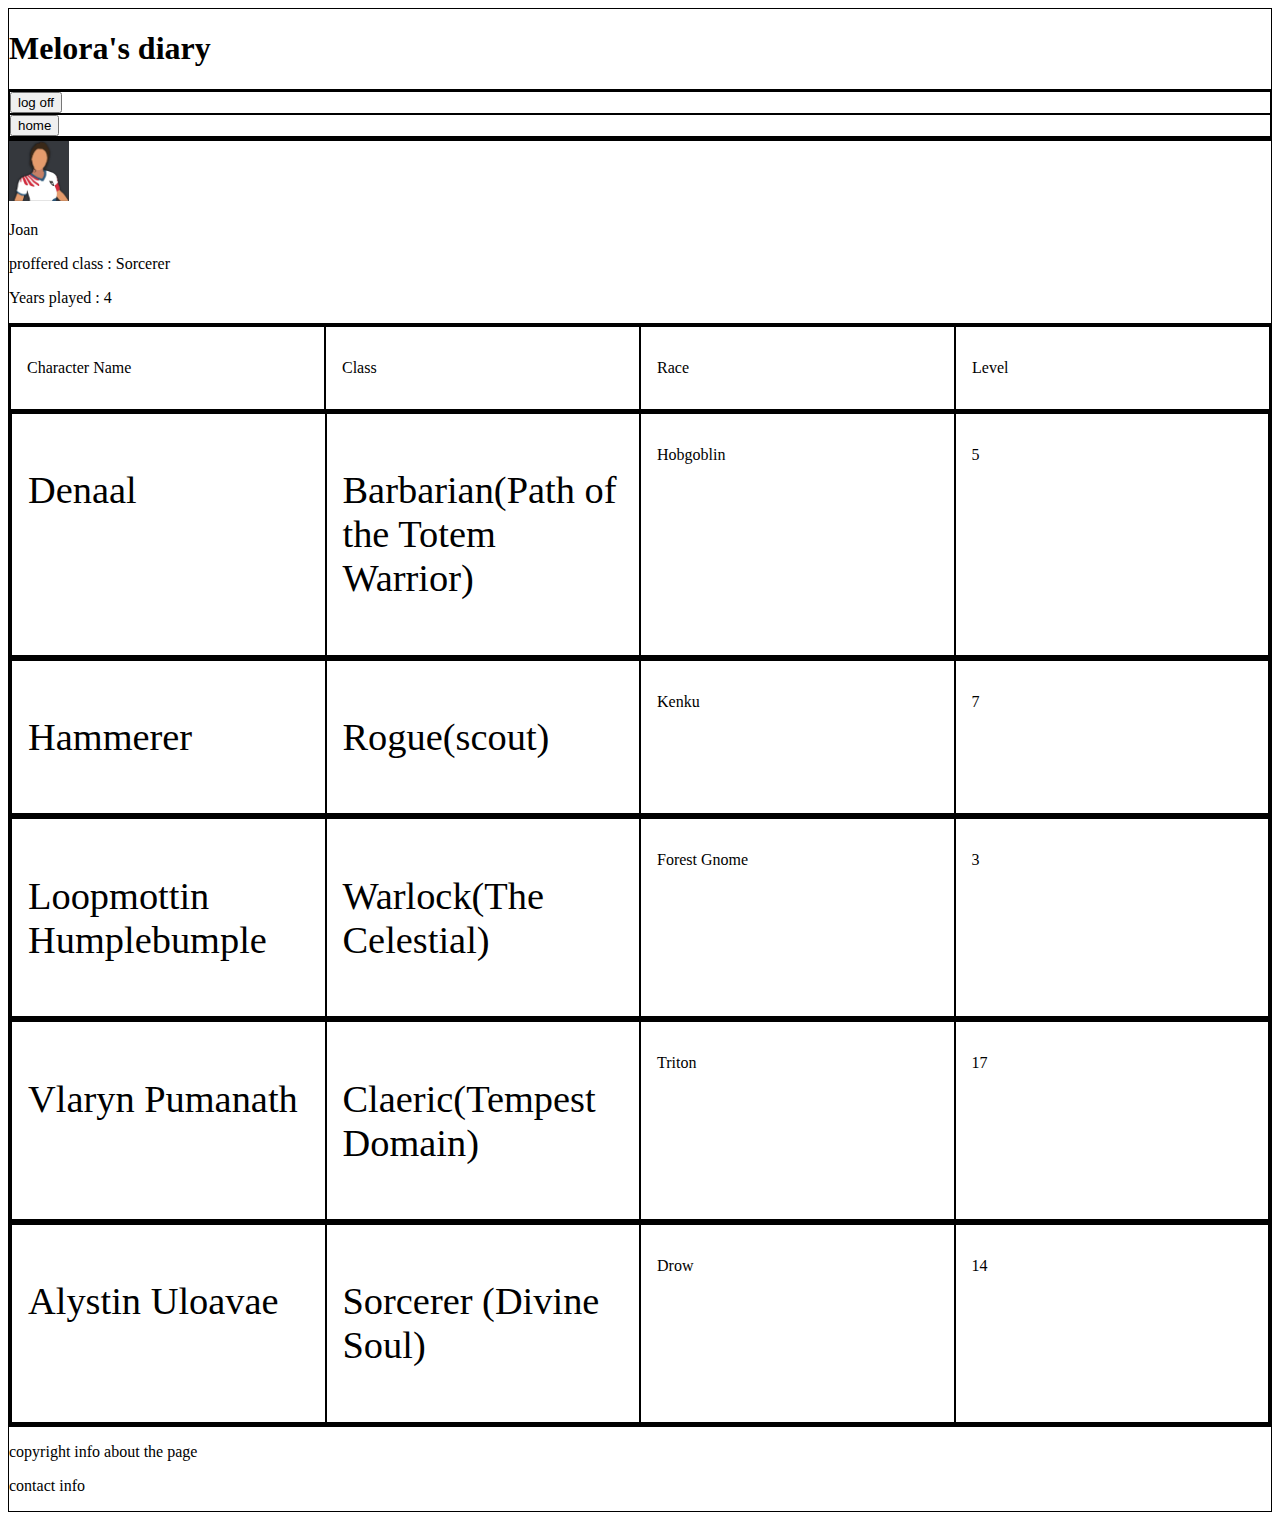
<file: index.html>
<!DOCTYPE html>
<html lang="en">
<head>
    <meta charset="UTF-8">
    <meta name="viewport" content="width=device-width, initial-scale=1.0">
    <meta http-equiv="X-UA-Compatible" content="ie=edge">
    <title>User page </title>
    <link href="index.css" rel="stylesheet"  type="text/css"/> 
</head>
<body>
    <header>
        <div>
           <h1>Melora's diary</h1>
        </div>
        <div class="nav-bar">
           <div class="login-link">
                <button>log off</button>
           </div>
            <div class="home">
                <button >home</button>
            </div>
        </div>
     </header>
     <main>
         <div class="main-page wrap">
             <div class="user-info"></div>
                <img src="./img/test-pfp.jpg" alt='test-pfp'/>
                 <p class="user-name">Joan</p>
                 <p class="class-pick">proffered class : Sorcerer</p>
                <p class="years-played"> Years played : 4</p>
             </div>
             <div class="sheet-table">
                 <div class="table-header">
                     <div class="info-cap character-name"><p>Character Name</p></div>
                     <div class="info-cap class"><p>Class</p></div>
                     <div class="info-cap race"><p>Race</p></div>
                     <div class="info-cap lvl"><p>Level</p></div>
                 </div>
                 <div class="table-rows">
                     <div class="row-wrap">
                         <div class="row-content character-name"><p>Denaal</p></div>
                         <div class="row-content class"><p>Barbarian(Path of the Totem Warrior)</p></div>
                         <div class="row-content race"><p>Hobgoblin</p></div>
                         <div class="row-content lvl"><p>5</p></div>
                     </div>
                 </div>
                 <div class="table-rows">
                    <div class="row-wrap">
                        <div class="row-content character-name"><p>Hammerer</p></div>
                        <div class="row-content class"><p>Rogue(scout)</p></div>
                        <div class="row-content race"><p>Kenku</p></div>
                        <div class="row-content lvl"><p>7</p></div>
                    </div>
                </div>
                <div class="table-rows">
                    <div class="row-wrap">
                        <div class="row-content character-name"><p>Loopmottin Humplebumple</p></div>
                        <div class="row-content class"><p>Warlock(The Celestial)</p></div>
                        <div class="row-content race"><p>Forest Gnome</p></div>
                        <div class="row-content lvl"><p>3</p></div>
                    </div>
                </div>
                <div class="table-rows">
                    <div class="row-wrap">
                        <div class="row-content character-name"><p>Vlaryn Pumanath</p></div>
                        <div class="row-content class"><p>Claeric(Tempest Domain)</p></div>
                        <div class="row-content race"><p>Triton</p></div>
                        <div class="row-content lvl"><p>17</p></div>
                    </div>
                </div>
                <div class="table-rows">
                    <div class="row-wrap">
                        <div class="row-content character-name"><p>Alystin Uloavae</p></div>
                        <div class="row-content class"><p>Sorcerer (Divine Soul)</p></div>
                        <div class="row-content race"><p>Drow</p></div>
                        <div class="row-content lvl"><p>14</p></div>
                    </div>
                </div>
             </div>
         </div>

     </main>
     <footer>
         <div class="contact">
            <p>copyright info about the page</p>
            <p> contact info</p>
         </div>
     </footer>
    
</body>
</html>
</file>
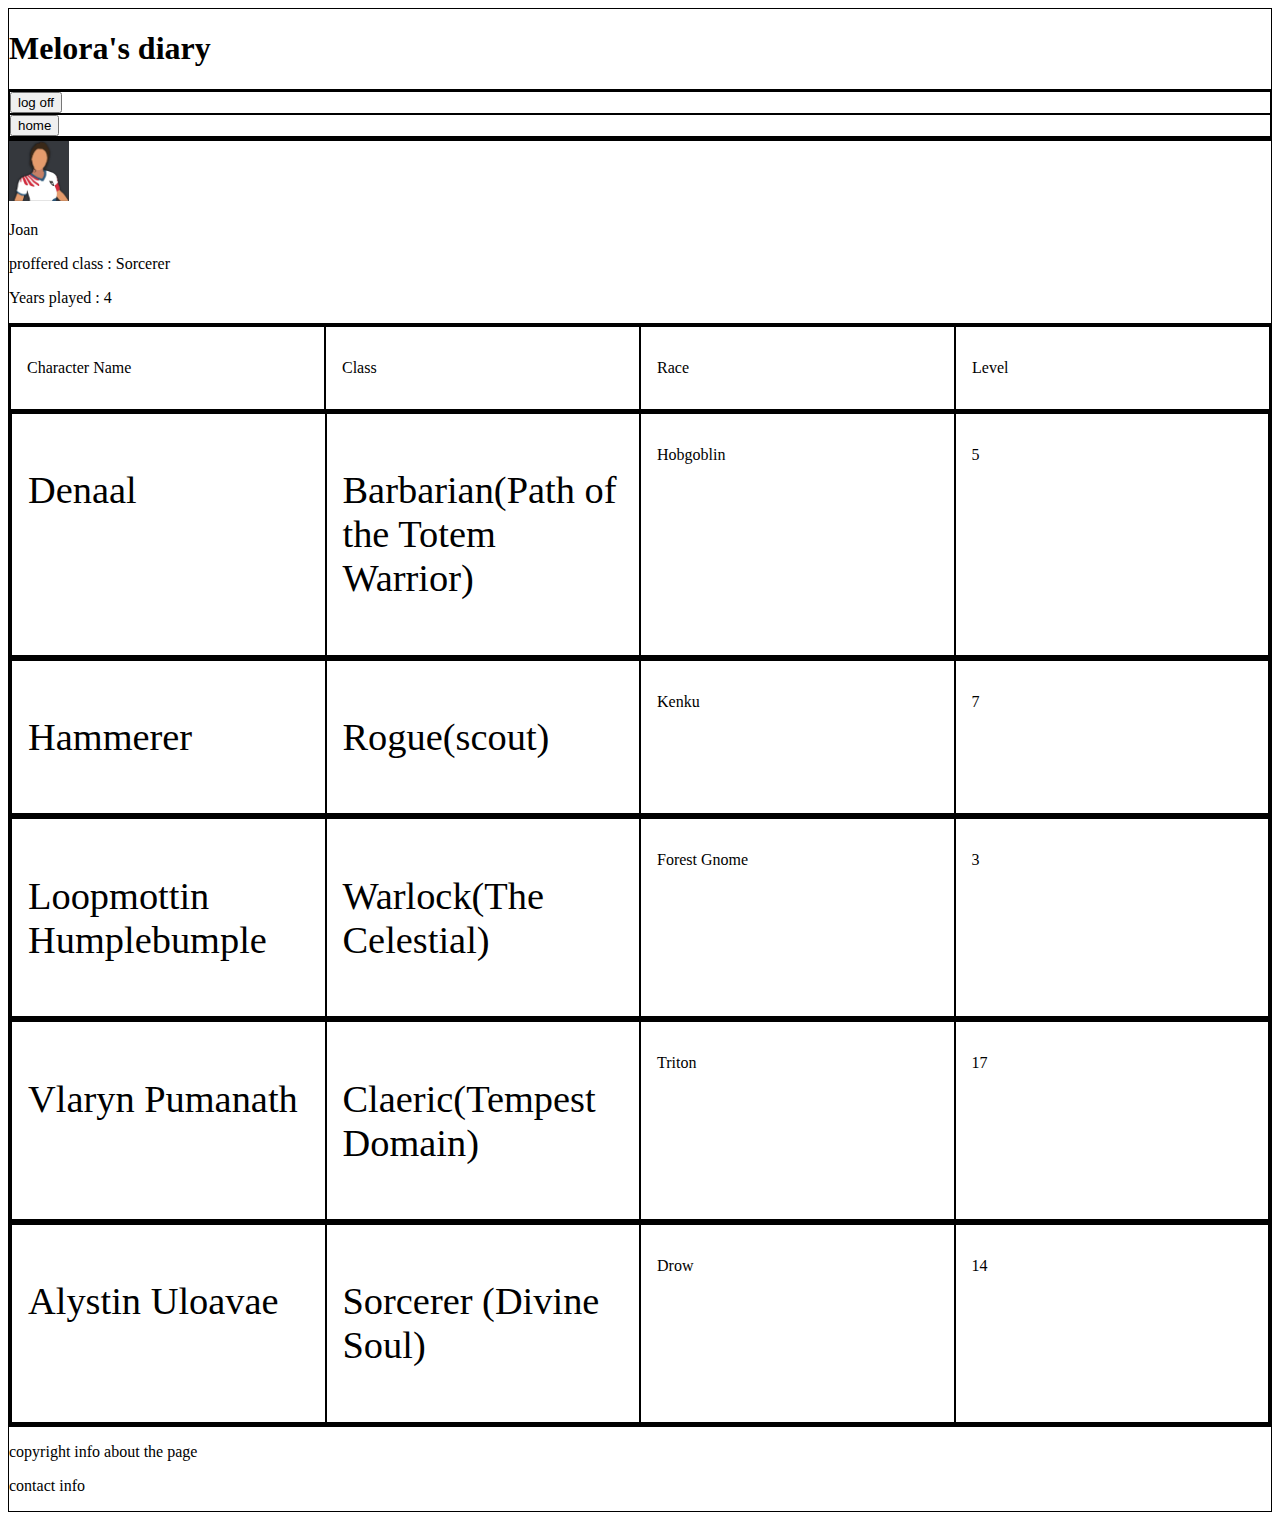
<file: user.html>
<!DOCTYPE html>
<html lang="en">
<head>
    <meta charset="UTF-8">
    <meta name="viewport" content="width=device-width, initial-scale=1.0">
    <title>User page </title>
    <link href="./index.css" rel="stylesheet"  type="text/css"/> 
</head>
<body>
    <header>
        <div>
           <h1>Melora's diary</h1>
        </div>
        <div class="nav-bar">
           <div class="login-link">
                <button>log off</button>
           </div>
            <div class="home">
                <button >home</button>
            </div>
        </div>
     </header>
     <main>
         <div class="main-page wrap">
             <div class="user-info"></div>
                <img src="./img/test-pfp.jpg" alt='test-pfp'/>
                 <p class="user-name">Joan</p>
                 <p class="class-pick">proffered class : Sorcerer</p>
                <p class="years-played"> Years played : 4</p>
             </div>
             <div class="sheet-table">
                 <div class="table-header">
                     <div class="info-cap character-name"><p>Character Name</p></div>
                     <div class="info-cap class"><p>Class</p></div>
                     <div class="info-cap race"><p>Race</p></div>
                     <div class="info-cap lvl"><p>Level</p></div>
                 </div>
                 <div class="table-rows">
                     <div class="row-wrap">
                         <div class="row-content character-name"><p>Denaal</p></div>
                         <div class="row-content class"><p>Barbarian(Path of the Totem Warrior)</p></div>
                         <div class="row-content race"><p>Hobgoblin</p></div>
                         <div class="row-content lvl"><p>5</p></div>
                     </div>
                 </div>
                 <div class="table-rows">
                    <div class="row-wrap">
                        <div class="row-content character-name"><p>Hammerer</p></div>
                        <div class="row-content class"><p>Rogue(scout)</p></div>
                        <div class="row-content race"><p>Kenku</p></div>
                        <div class="row-content lvl"><p>7</p></div>
                    </div>
                </div>
                <div class="table-rows">
                    <div class="row-wrap">
                        <div class="row-content character-name"><p>Loopmottin Humplebumple</p></div>
                        <div class="row-content class"><p>Warlock(The Celestial)</p></div>
                        <div class="row-content race"><p>Forest Gnome</p></div>
                        <div class="row-content lvl"><p>3</p></div>
                    </div>
                </div>
                <div class="table-rows">
                    <div class="row-wrap">
                        <div class="row-content character-name"><p>Vlaryn Pumanath</p></div>
                        <div class="row-content class"><p>Claeric(Tempest Domain)</p></div>
                        <div class="row-content race"><p>Triton</p></div>
                        <div class="row-content lvl"><p>17</p></div>
                    </div>
                </div>
                <div class="table-rows">
                    <div class="row-wrap">
                        <div class="row-content character-name"><p>Alystin Uloavae</p></div>
                        <div class="row-content class"><p>Sorcerer (Divine Soul)</p></div>
                        <div class="row-content race"><p>Drow</p></div>
                        <div class="row-content lvl"><p>14</p></div>
                    </div>
                </div>
             </div>
         </div>

     </main>
     <footer>
         <div class="contact">
            <p>copyright info about the page</p>
            <p> contact info</p>
         </div>
     </footer>
    
</body>
</html>
</file>
<file: index.css>
*{
    box-sizing: border-box;
}

img{
    height: 60px;
    width: 60px;
}

div{
    border: black solid thin;
}





.lvl{
    padding : 1rem;
    width: 25%;
}

.character-name, .race , .class{
    padding: 1rem;
    width: 25%;
}

.row-content.character-name{
    font-size: 3vw;
}

.row-content.class{
    font-size: 3vw;
}

.sheet-table{
    display: flex;
    flex-direction: column;
    width: 100%; 
}

.table-header{
    display: flex;
}

.row-wrap {
    display: flex;
    flex-direction: row
}

.info-cap {
    display: flex;
    flex-direction: row 
}

.row-content , .info-cap {
    display: flex;
    flex-direction: row;
}


  @media all  and (min-width: 600px) {
    
}
</file>
